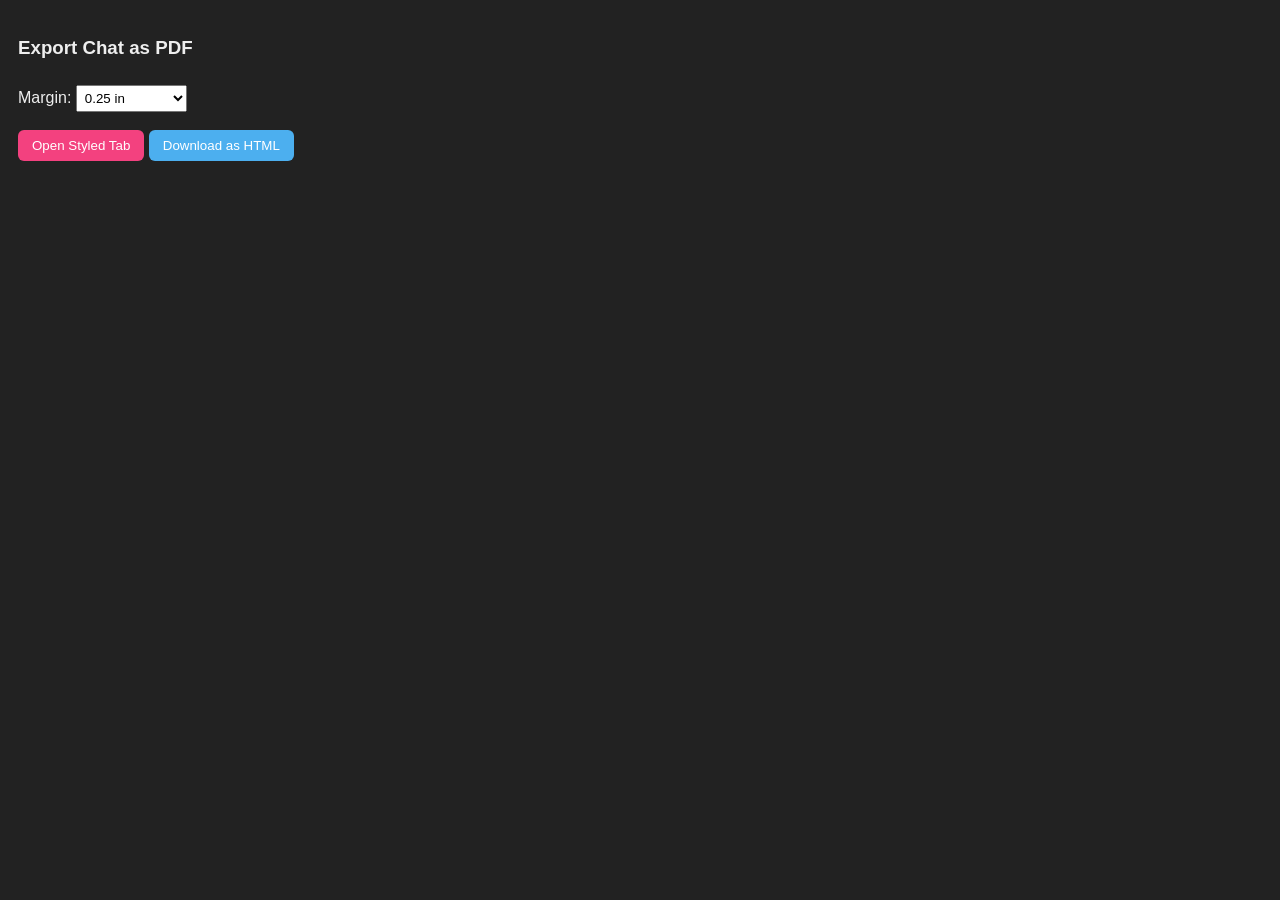
<file: popup.html>
<!DOCTYPE html>
<html>

<head>
  <meta charset="utf-8" />
  <title>Export Chat</title>
  <style>
    body {
      font-family: Arial, sans-serif;
      padding: 10px;
      background: #222;
      color: #eee;
    }

    button {
      padding: 8px 14px;
      background: #4cafef;
      color: #fff;
      border: none;
      border-radius: 6px;
      cursor: pointer;
    }

    #openTabBtn {
      background: #f3417f;
    }

    button:hover {
      background: #2196f3;
    }

    #openTabBtn:hover {
      background: #f31663;
    }

    #loader {
      display: none;
      margin-top: 10px;
      color: yellow;
    }

    select,
    input {
      margin-top: 8px;
      padding: 4px;
    }
  </style>
</head>

<body>
  <h3>Export Chat as PDF</h3>
  <label>Margin:
    <select id="margin">
      <option value="0.25">0.25 in</option>
      <option value="0.5">0.5 in</option>
      <option value="custom">Custom (mm)</option>
    </select>
  </label>
  <input type="number" id="customMargin" style="display: none" placeholder="Enter margin in mm" />

  <br /><br />
  <!-- <button id="exportBtn">Export Chat</button> -->
  <button id="openTabBtn">Open Styled Tab</button>
  <button id="downloadHtmlBtn">Download as HTML</button>
  <div id="loader" style="display:none">📄 Exporting... please wait</div>

  <script src="popup.js"></script>
</body>

</html>
</file>
